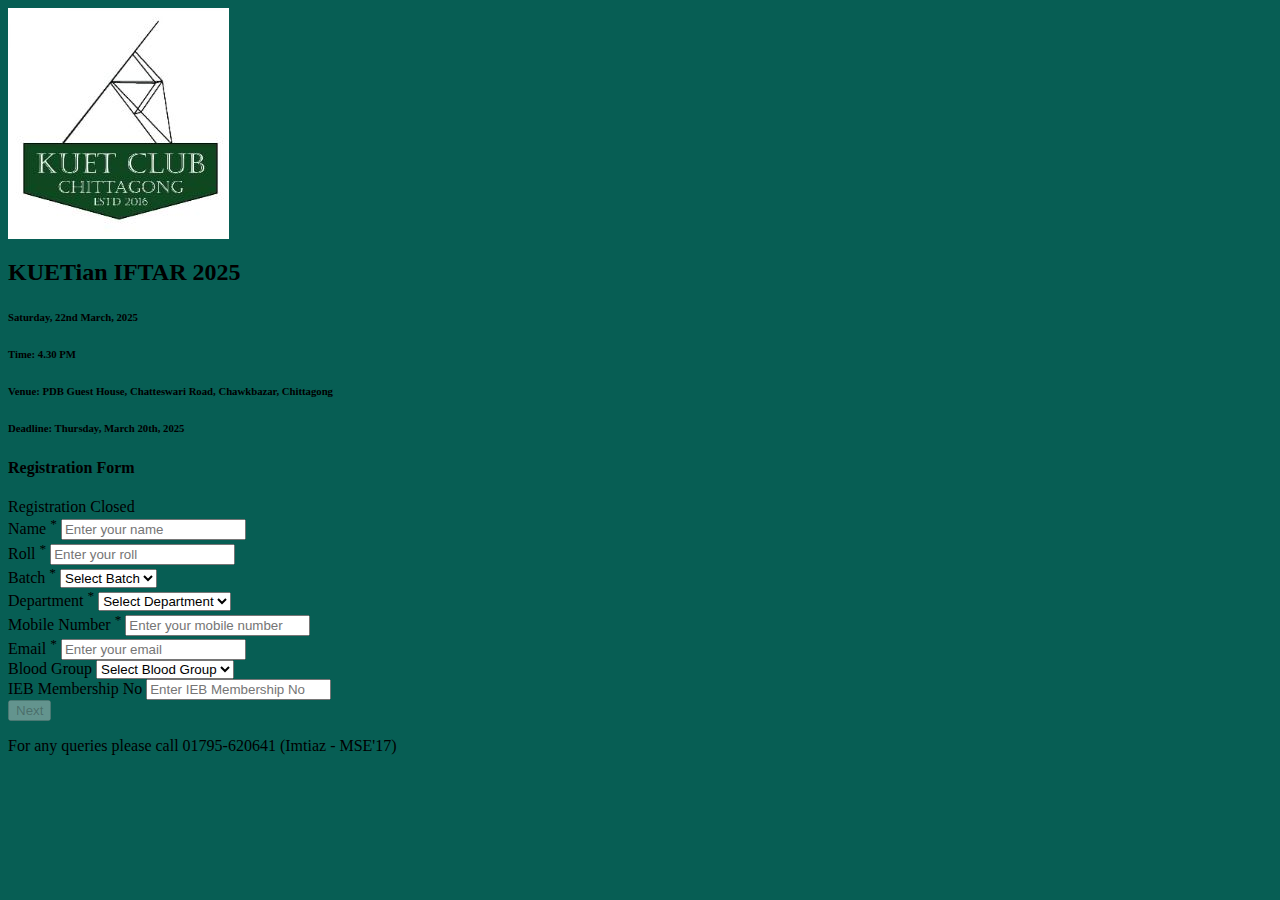
<file: index.html>
<html><head>
    
    <meta charset="UTF-8">
    <meta name="viewport" content="width=device-width, initial-scale=1.0">
    <meta name="description" content="Registration form for KUETian IFTAR 2025">
    
    <meta property="og:title" content="KUETian IFTAR 2025" />
    <meta property="og:description" content="Registration form for KUETian IFTAR 2025">
    <!-- <meta property="og:image" content="./images/mejbani-iftar.jpg" /> -->
    <meta property="og:url" content="https://j-u-jisan.github.io/kuetian-iftar-2025/" />
    <meta property="og:type" content="website" />
    
    <title>KUETian IFTAR 2025</title>
    <link rel="icon" href="./images/logo.JPG" type="image/icon type">
    
    <link rel="stylesheet" href="style.css">
    <link href="https://cdn.jsdelivr.net/npm/bootstrap@5.1.3/dist/css/bootstrap.min.css" rel="stylesheet" integrity="sha384-1BmE4kWBq78iYhFldvKuhfTAU6auU8tT94WrHftjDbrCEXSU1oBoqyl2QvZ6jIW3" crossorigin="anonymous">
    <script src="https://cdn.jsdelivr.net/npm/bootstrap@5.1.3/dist/js/bootstrap.bundle.min.js" integrity="sha384-ka7Sk0Gln4gmtz2MlQnikT1wXgYsOg+OMhuP+IlRH9sENBO0LRn5q+8nbTov4+1p" crossorigin="anonymous"></script>
    <script src="https://ajax.googleapis.com/ajax/libs/jquery/2.1.1/jquery.min.js"></script>
    <script src="script.js"></script>
</head>
<body onload="onLoad()" class="bg-light-green">
    <div class="container-lg py-3 my-4 bg-light rounded-2 shadow" id="main-div">
        <div class="mb-5 text-center">
            <img src="./images/logo.JPG" class="col-md-1">
            <h2 class="text-center">KUETian IFTAR 2025</h2>
            <h6>Saturday, 22nd March, 2025</h6>
            <h6>Time: 4.30 PM</h6>
            <h6>Venue: PDB Guest House, Chatteswari Road, Chawkbazar, Chittagong</h6>
            <h6 id="applicationDeadline"></h6>
            <h4 class="text-center mt-4">Registration Form</h4>
        </div>

        <div class="shadow text-danger border border-danger rounded-2 p-3 fs-2 col-md-8 mx-auto text-center elevation-2" id="registrationClosed">
            Registration Closed
        </div>
        
        <div class="d-flex justify-content-center col-md-12 col-sm-12" id="registrationForm">
            <div id="firstPage" class="col-lg-8 col-md-10 col-12">
                <form class="" id="firstForm">
                    <div class="mb-3">
                        <label for="name" class="form-label">Name <sup class="text-danger">*</sup></label>
                        <input type="text" name="name" class="form-control" id="name" placeholder="Enter your name" required />
                    </div>

                    <div class="mb-3">
                        <label for="roll" class="form-label">Roll <sup class="text-danger">*</sup></label>
                        <input type="number" min="0" name="roll" class="form-control" id="roll" placeholder="Enter your roll" required />
                    </div>

                    <div class="mb-3">
                        <label for="batch" class="form-label">Batch <sup class="text-danger">*</sup></label>
                        <select class="form-select" name="batch" id="batch" required onchange="handleBatch()">
                            <option value="">Select Batch</option>
                            <option value="1972">1972</option>
                            <option value="1973">1973</option>
                            <option value="1974">1974</option>
                            <option value="1975">1975</option>
                            <option value="1976">1976</option>
                            <option value="1977">1977</option>
                            <option value="1978">1978</option>
                            <option value="1979">1979</option>
                            <option value="1980">1980</option>
                            <option value="1981">1981</option>
                            <option value="1982">1982</option>
                            <option value="1983">1983</option>
                            <option value="1984">1984</option>
                            <option value="1985">1985</option>
                            <option value="1986">1986</option>
                            <option value="1987">1987</option>
                            <option value="1988">1988</option>
                            <option value="1989">1989</option>
                            <option value="1990">1990</option>
                            <option value="1991">1991</option>
                            <option value="1992">1992</option>
                            <option value="1993">1993</option>
                            <option value="1994">1994</option>
                            <option value="1995">1995</option>
                            <option value="1996">1996</option>
                            <option value="1997">1997</option>
                            <option value="1998">1998</option>
                            <option value="1999">1999</option>
                            <option value="2000">2000</option>
                            <option value="2001">2001</option>
                            <option value="2002">2002</option>
                            <option value="2003">2003</option>
                            <option value="2004">2004</option>
                            <option value="2005">2005</option>
                            <option value="2006">2006</option>
                            <option value="2007">2007</option>
                            <option value="2008">2008</option>
                            <option value="2009">2009</option>
                            <option value="2010">2010</option>
                            <option value="2011">2011</option>
                            <option value="2012">2012</option>
                            <option value="2013">2013</option>
                            <option value="2014">2014</option>
                            <option value="2015">2015</option>
                            <option value="2016">2016</option>
                            <option value="2017">2017</option>
                            <option value="2018">2018</option>
                            <!-- <option value="2019">2019</option>
                            <option value="2020">2020</option>
                            <option value="2021">2021</option>
                            <option value="2022">2022</option>
                            <option value="2022">2023</option> -->
                        </select>
                    </div>

                    <div class="mb-3">
                        <label for="department" class="form-label">Department <sup class="text-danger">*</sup></label>
                        <select class="form-select" name="department" id="department" required>
                            <option value="">Select Department</option>
                            <option value="EEE">EEE</option>
                            <option value="CSE">CSE</option>
                            <option value="MSE">MSE</option>
                            <option value="ECE">ECE</option>
                            <option value="BME">BME</option>
                            <option value="ME">ME</option>
                            <option value="IEM">IEM</option>
                            <option value="ESE">ESE</option>
                            <option value="LE">LE</option>
                            <option value="MTE">MTE</option>
                            <option value="ChM">ChM</option>
                            <option value="TE">TE</option>
                            <option value="CE">CE</option>
                            <option value="BECM">BECM</option>
                            <option value="ARCH">ARCH</option>
                            <option value="URP">URP</option>
                        </select>
                    </div>

                    <div class="mb-3">
                        <label for="mobile_number" class="form-label">Mobile Number <sup class="text-danger">*</sup></label>
                        <input type="text" name="mobile_number" class="form-control" id="mobile_number" placeholder="Enter your mobile number" required />
                    </div>

                    <div class="mb-3">
                        <label for="email" class="form-label">Email <sup class="text-danger">*</sup></label>
                        <input type="email" name="email" class="form-control" id="email" placeholder="Enter your email" required />
                    </div>
                    
                    <div class="mb-3">
                        <label for="bloodGroup" class="form-label">Blood Group</label>
                        <select class="form-select" id="bloodGroup">
                            <option value="">Select Blood Group</option>
                            <option value="A+">A+</option>
                            <option value="B+">B+</option>
                            <option value="O+">O+</option>
                            <option value="AB+">AB+</option>
                            <option value="A-">A-</option>
                            <option value="B-">B-</option>
                            <option value="O-">O-</option>
                            <option value="AB-">AB-</option>
                        </select>
                    </div>

                    <div class="mb-3">
                        <label class="form-label" for="iebMembershipNo">IEB Membership No</label>
                        <input type="text" id="iebMembershipNo" class="form-control" placeholder="Enter IEB Membership No" />
                    </div>
                    <div id="nonKuetianSection">
                        <div class="mb-3">
                            <label class="form-label d-block">Spouse <sup class="text-danger">*</sup></label>
                            <div class="form-check form-check-inline">
                                <input type="radio" class="form-check-input" id="spouseYes" name="spouse" value="Yes" required onclick="handleSpouse()">
                                <label class="form-check-label" for="spouseYes"> Yes</label>
                            </div>
    
                            <div class="form-check form-check-inline">
                                <input type="radio" class="form-check-input" id="spouseNo" name="spouse" value="No" required onclick="handleSpouse()">
                                <label class="form-check-label" for="spouseNo"> No</label>
                            </div>
                        </div>
    
                        <div class="mb-3">
                        
                            <label class="form-label d-block">Kids <span class="fst-italic">(Over 5 years)</span><sup class="text-danger">*</sup></label>
                            <div class="form-check form-check-inline">
                                <input type="radio" class="form-check-input" id="kidsYes" name="kids" value="Yes" required onclick="handleKidsYes()">
                                <label class="form-check-label" for="kidsYes"> Yes</label>
                            </div>
    
                            <div class="form-check form-check-inline">
                                <input type="radio" class="form-check-input" id="kidsNo" name="kids" value="No" required onclick="handleKidsNo()">
                                <label class="form-check-label" for="kidsNo"> No</label>
                            </div>
                        </div>
                        
                        <div class="mb-3" id="numberOfKidsDiv">
                        
                            <label class="form-label" for="numberOfKids">Number of Kids (If Any) <sup class="text-danger">*</sup></label>
                            <select class="form-select" id="numberOfKids" required onchange="handleNumberOfKids()">
                                <option value="">Select number of kids</option>
                                <option value="1">1</option>
                                <option value="2">2</option>
                                <option value="3">3</option>
                                <option value="4">4</option>
                            </select>
    
                        </div>
                        
                        <div class="mb-3">
                            <label class="form-label d-block">Driver <sup class="text-danger">*</sup></label>
                            <div class="form-check form-check-inline">
                                <input type="radio" class="form-check-input" id="driverYes" name="driver" value="Yes" required onclick="handleDriver()"/>
                                <label class="form-check-label" for="driverYes"> Yes</label>
                            </div>
    
                            <div class="form-check form-check-inline">
                                <input type="radio" class="form-check-input" id="driverNo" name="driver" value="No" required onclick="handleDriver()" />
                                <label class="form-check-label" for="driverNo"> No</label>
                            </div>
                        </div>
                        
                        <div class="mb-3">
                            <label class="form-label d-block">Maid <sup class="text-danger">*</sup></label>
                            <div class="form-check form-check-inline">
                                <input type="radio" class="form-check-input" id="maidYes" name="maid" value="Yes" required onclick="handleMaid()"/>
                                <label class="form-check-label" for="maidYes"> Yes</label>
                            </div>
    
                            <div class="form-check form-check-inline">
                                <input type="radio" class="form-check-input" id="maidNo" name="maid" value="No" required onclick="handleMaid()"/>
                                <label class="form-check-label" for="maidNo"> No</label>
                            </div>
                        </div>
                    </div>

                    <input type="button" value="Next" class="btn btn-primary" id="nextButton" onclick="handleNext()">
                </form>
            </div>
        </div>
        <div class="d-flex justify-content-center col-md-12 col-sm-12">
            <div class="my-2 pt-1 col-lg-8 col-md-10" id="secondPage">
                <h3>Payment Information</h3>
                <div class="px-3 py-2 mt-3 rounded-2 bg-light-green text-white shadow">
                    <p class="fst-italic">Registration fee for all is 500 tk.</p>
                    <!-- <p class="fst-italic">Registration fee for spouse is 1200 tk.</p>
                    <p class="fst-italic">Registration fee for kid above 5 years is 500 tk.</p>
                    <p class="fst-italic">Registration fee for driver & maid is 500 tk.</p> -->
                </div>
                <div class="my-3">
                    <h5 id="payable" class="fw-bold"></h5>
                </div>

                <form id="secondForm">
                    <div class="mb-3">
                        <label class="form-label d-block">Payment Mode <sup class="text-danger">*</sup></label>
                        
                        <div class="form-check form-check-inline">
                            <input type="radio" class="form-check-input" id="paymentModeBkash" name="paymentMode" value="Bkash" required onclick="handlePaymentMode(this)">
                            <label class="form-check-label" for="paymentModeBkash"> Bkash</label>
                        </div>

                        <div class="form-check form-check-inline">
                            <input type="radio" class="form-check-input" id="paymentModeNagad" name="paymentMode" value="Nagad" required onclick="handlePaymentMode(this)">
                            <label class="form-check-label" for="paymentModeNagad"> Nagad</label>
                        </div>
                        <!-- <div class="form-check form-check-inline">
                            <input type="radio" class="form-check-input" id="paymentModeRocket" name="paymentMode" value="Rocket" required onclick="handlePaymentMode(this)">
                            <label class="form-check-label" for="paymentModeRocket"> Rocket</label>
                        </div>
                        <div class="form-check form-check-inline">
                            <input type="radio" class="form-check-input" id="paymentModeOBL" name="paymentMode" value="OBL" required onclick="handlePaymentMode(this)">
                            <label class="form-check-label" for="paymentModeRocket"> One Bank</label>
                        </div> -->
                    </div>
                    
                    <div class="mb-3" id="bkashAccount">
                        <label class="form-label">Bkash No <sup class="text-danger">*</sup></label>
                        <div class="form-check">
                            <input type="radio" class="form-check-input" id="bkash1" name="bkashAccountNo" value="01795620641" checked onclick="handleAccountNo(this)" />
                            <label class="form-label" for="bkash1">01795620641 (Imtiaz- 2k17)</label>
                        </div>
                        <div class="form-check">
                            <input type="radio" class="form-check-input" id="bkash2" name="bkashAccountNo" value="01864488958" onclick="handleAccountNo(this)" />
                            <label class="form-label" for="bkash2">01864488958</label>
                        </div>
                    </div>

                    <div class="mb-3" id="nagadAccount">
                        <label class="form-label">Nagad No <sup class="text-danger">*</sup></label>
                        <div class="form-check">
                            <input type="radio" class="form-check-input" id="nagad1" name="nagadAccountNo" value="01706515114" checked required onclick="handleAccountNo(this)" />
                            <label class="form-label" for="nagad1">01795620641 (Imtiaz - 2k17)</label>
                        </div>
                    </div>

                    <!-- <div class="mb-3" id="rocketAccount">
                        <label class="form-label">Rocket No <sup class="text-danger">*</sup></label>
                        <div class="form-check">
                            <input type="radio" class="form-check-input" id="rocket1" name="rocketAccountNo" value="017956206419" checked required onclick="handleAccountNo(this)" />
                            <label class="form-label" for="rocket1">01795620641-9 (Imtiaz- 2k17)</label>
                        </div>
                    </div>

                    <div class="mb-3" id="oblAccount">
                        <label class="form-label">One Bank<sup class="text-danger">*</sup></label>
                        <div class="form-check">
                            <input type="radio" class="form-check-input" id="oblAccount1" name="oblAccountNo" value="0032230000166" checked required onclick="handleAccountNo(this)" />
                            <label class="form-label" for="oblAccount1">
                                <span class="d-block"><span class="text-secondary">A/C:</span> 0032230000166</span>
                                <span class="d-block"><span class="text-secondary">Name:</span> MD. Imtiaz hossain Chowdhury</span>
                                <span class="d-block"><span class="text-secondary">Branch:</span> Agrabad Branch</span>
                            </label>
                        </div>
                    </div> -->

                    <div class="my-3">
                        <h5 id="netPayable" class="fw-bold"></h5>
                    </div>

                    <div class="mb-3">
                        <label class="form-label" for="transactionID">Transaction ID</label>
                        <input type="text" name="transactionID" id="transactionID" class="form-control" placeholder="Enter Transaction ID or Bank Account No" required />
                    </div>

                    <input type="button" name="submit" value="Submit" class="btn btn-primary" id="submit" onclick="insert_value()">
                </form>
            </div>
        </div>
        <div class="text-center text-primary">
            <p class="fst-italic">For any queries please call 01795-620641 (Imtiaz - MSE'17)</p>
        </div>
    </div>

</body></html>
</file>
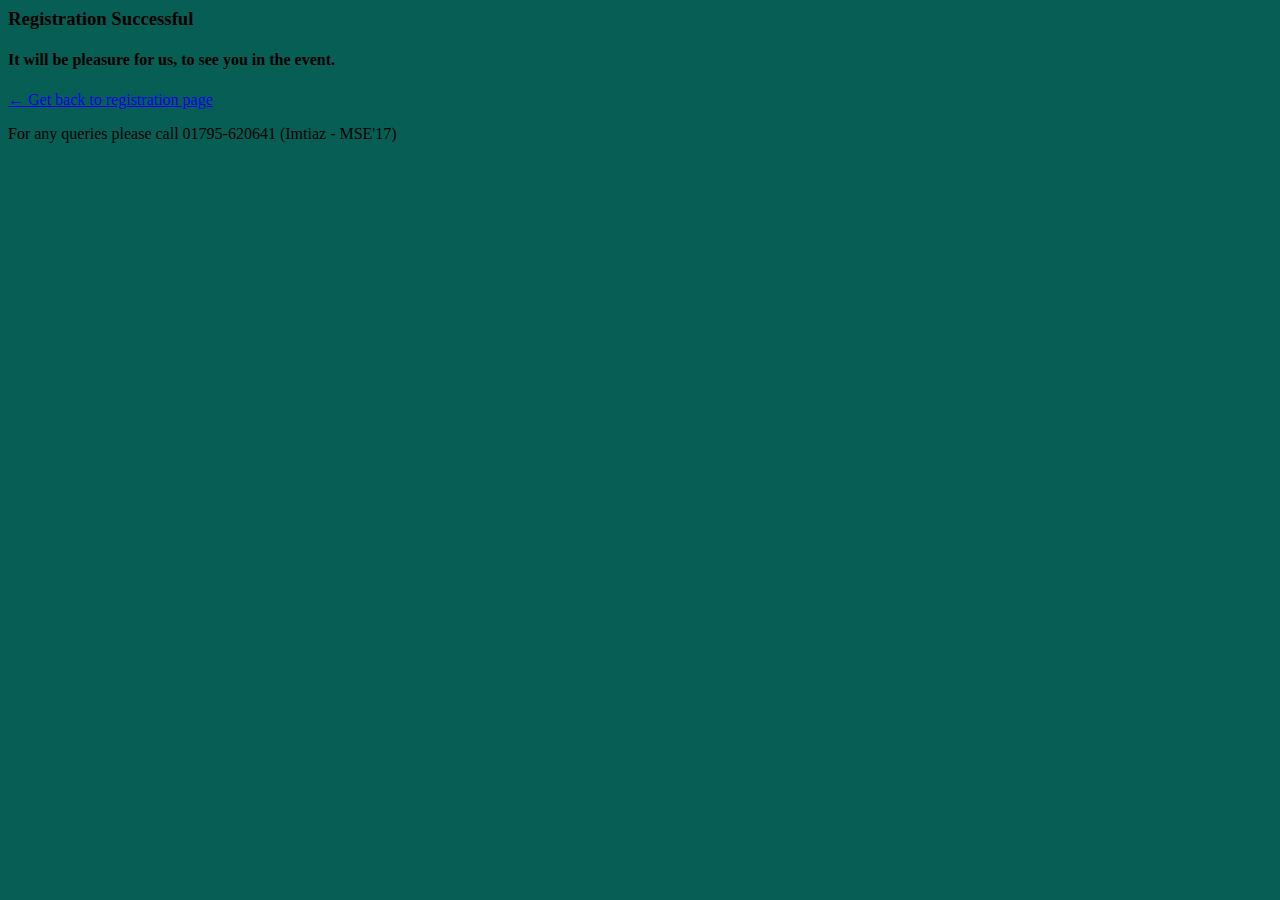
<file: greetings.html>
<html>
    <head>
        <title>KUETian IFTAR 2025</title> 
        <link rel="icon" href="./images/logo.JPG" type="image/icon type">
        <link rel="stylesheet" href="style.css">
        <link href="https://cdn.jsdelivr.net/npm/bootstrap@5.1.3/dist/css/bootstrap.min.css" rel="stylesheet" integrity="sha384-1BmE4kWBq78iYhFldvKuhfTAU6auU8tT94WrHftjDbrCEXSU1oBoqyl2QvZ6jIW3" crossorigin="anonymous">
        <script src="https://cdn.jsdelivr.net/npm/bootstrap@5.1.3/dist/js/bootstrap.bundle.min.js" integrity="sha384-ka7Sk0Gln4gmtz2MlQnikT1wXgYsOg+OMhuP+IlRH9sENBO0LRn5q+8nbTov4+1p" crossorigin="anonymous"></script>
        <script src="https://ajax.googleapis.com/ajax/libs/jquery/2.1.1/jquery.min.js"></script>
        <script src="script.js"></script>
    </head>
    
    <body class="bg-light-green">
        <div class="d-flex justify-content-center my-3">
            <div class="bg-light rounded-2 col-md-6 shadow text-center my-5 px-3 py-3">
                <h3 class="text-success">Registration Successful</h3>
                <h4 class="text-secondary">It will be pleasure for us, to see you in the event.</h4>
            </div>
        </div>
        <div class="d-flex justify-content-center">
            <a class="btn btn-secondary mx-auto" href="./index.html">&larr; Get back to registration page</a>
        </div>
        <div class="d-flex justify-content-center my-3">
            <div class="text-center text-primary col-md-6 bg-light rounded-2 pt-2 fs-5 shadow">
                <p class="fst-italic">For any queries please call 01795-620641 (Imtiaz - MSE'17)</p>
            </div>
        </div>
    </body>
</html>
</file>
<file: style.css>
html {
    scroll-behavior: smooth;
}
.bg-light-green{
    background-color: #075E54;
}
</file>
